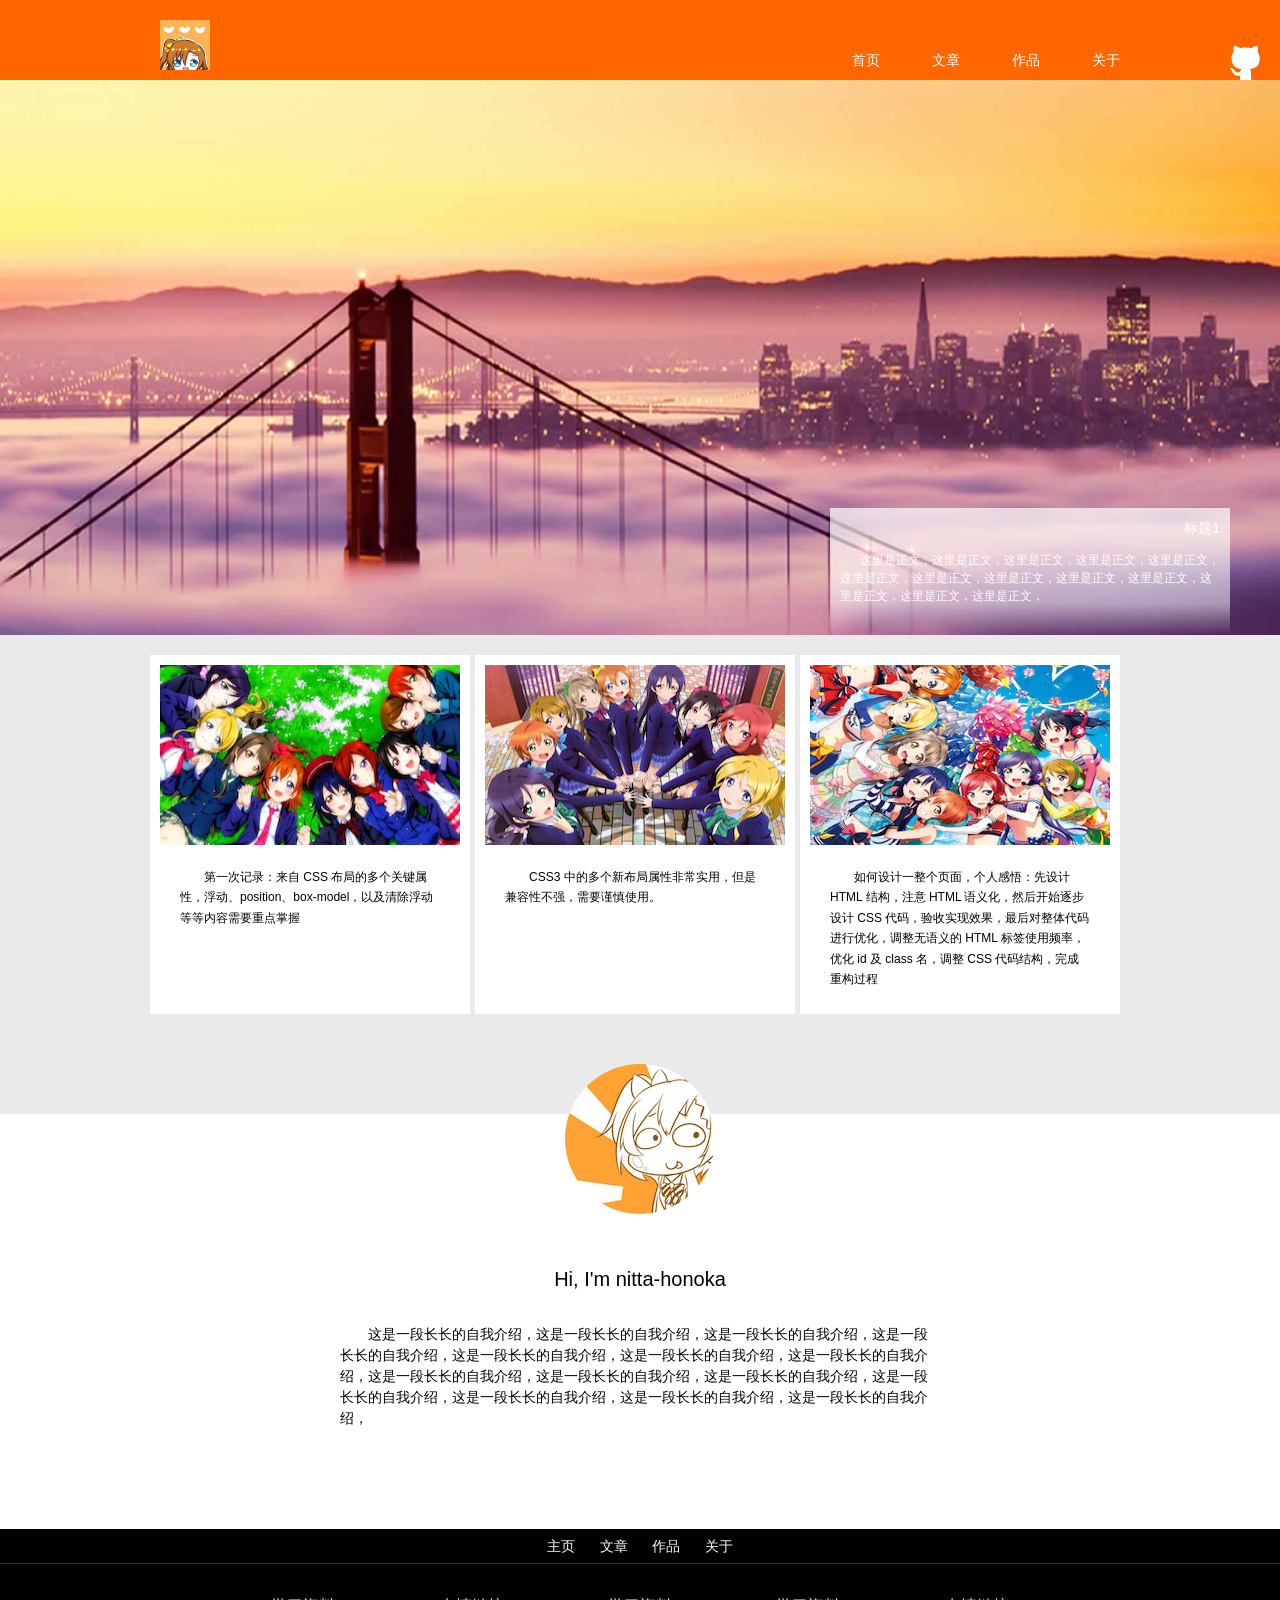
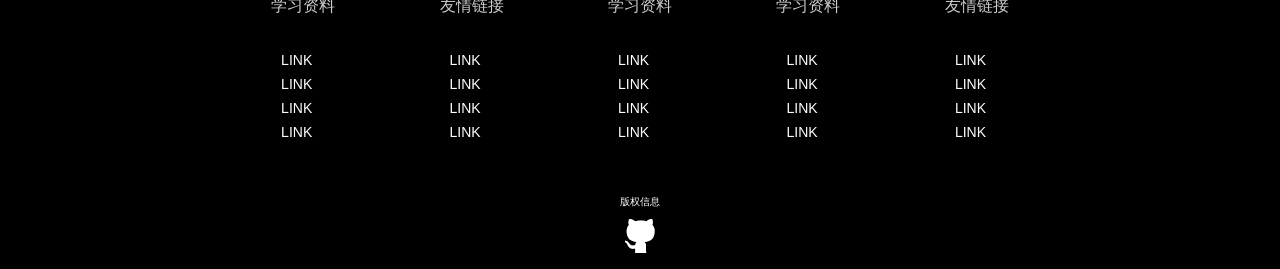
<file: 2015_spring/Intermediate/task0001/7.comprehensive/src/index.html>
<!DOCTYPE html>
<html lang="zh-CN">

<head>
    <meta charset="UTF-8">
    <title>综合练习首页</title>
    <link rel="stylesheet" href="css/style.css">
</head>

<body>
    <header>
        <div class="header-content clearfix">
            <a href="index.html" class="logo">
                <img src="img/logo.jpg" alt="honoka-logo" />
            </a>
            <!--<nav id="header-nav">-->
            <!--<a href="#">首页</a>-->
            <!--<a href="#">文章</a>-->
            <!--<a href="#">作品</a>-->
            <!--<a href="#">关于</a>-->
            <!--</nav>-->
            <div class="header-nav">
                <ul>
                    <li><a href="index.html">首页</a></li>
                    <li><a href="blog.html">文章</a></li>
                    <li><a href="gallery.html">作品</a></li>
                    <li><a href="about.html">关于</a></li>
                </ul>
            </div>
        </div>
        <a class="header-icon" href="https://github.com/nitta-honoka/baiduIFE_practice">
            <img src="img/icon-github.png" alt="github-icon" />
        </a>
    </header>
    <!--展示图片区域-->
    <div class="banner">
        <div class="banner-box">
            <div class="banner-text">
                <title class="banner-text-title">标题1</title>
                <p>这里是正文，这里是正文，这里是正文，这里是正文，这里是正文，这里是正文，这里是正文，这里是正文，这里是正文，这里是正文，这里是正文，这里是正文，这里是正文，</p>
            </div>
        </div>
    </div>
    <!--博文列表区域-->
    <div class="blog-container clearfix">
        <div class="blog-list-content blog-wrap">
            <img src="img/blog-image1.jpg" alt="lovelive" />
            <p class="blog-text">第一次记录：来自 CSS 布局的多个关键属性，浮动、position、box-model，以及清除浮动等等内容需要重点掌握</p>
        </div>
        <div class="blog-list-content blog-wrap">
            <img src="img/blog-image2.jpg" alt="lovelive" />
            <p class="blog-text">CSS3 中的多个新布局属性非常实用，但是兼容性不强，需要谨慎使用。</p>
        </div>
        <div class="blog-list-content blog-wrap">
            <img src="img/blog-image3.jpg" alt="lovelive" />
            <p class="blog-text">如何设计一整个页面，个人感悟：先设计 HTML 结构，注意 HTML 语义化，然后开始逐步设计 CSS 代码，验收实现效果，最后对整体代码进行优化，调整无语义的 HTML 标签使用频率，优化 id 及 class 名，调整 CSS 代码结构，完成重构过程</p>
        </div>

    </div>
    <!--自我介绍-->
    <div class="intro-container">
        <div class="intro">
            <img src="img/avatar.jpeg" alt="honoka" class="avatar" />
            <div class="intro-text">
                <title>Hi, I'm nitta-honoka</title>
                <p>
                    这是一段长长的自我介绍，这是一段长长的自我介绍，这是一段长长的自我介绍，这是一段长长的自我介绍，这是一段长长的自我介绍，这是一段长长的自我介绍，这是一段长长的自我介绍，这是一段长长的自我介绍，这是一段长长的自我介绍，这是一段长长的自我介绍，这是一段长长的自我介绍，这是一段长长的自我介绍，这是一段长长的自我介绍，这是一段长长的自我介绍，</p>
            </div>
        </div>
    </div>
    <footer>
        <nav class="footer-nav">
            <a href="index.html">主页</a>
            <a href="blog.html">文章</a>
            <a href="gallery.html">作品</a>
            <a href="about.html">关于</a>
        </nav>
        <!--<ul id="footer-nav">-->
        <!--<li><a href="#">主页</a></li>-->
        <!--<li><a href="#">文章</a></li>-->
        <!--<li><a href="#">作品</a></li>-->
        <!--<li><a href="#">关于</a></li>-->
        <!--</ul>-->
        <div class="relative-list">
            <ul class="relative-ul">
                <li class="list-title">学习资料</li>
                <li><a href="#">LINK</a></li>
                <li><a href="#">LINK</a></li>
                <li><a href="#">LINK</a></li>
                <li><a href="#">LINK</a></li>
            </ul>
            <ul class="relative-ul">
                <li class="list-title">友情链接</li>
                <li><a href="#">LINK</a></li>
                <li><a href="#">LINK</a></li>
                <li><a href="#">LINK</a></li>
                <li><a href="#">LINK</a></li>
            </ul>
            <ul class="relative-ul">
                <li class="list-title">学习资料</li>
                <li><a href="#">LINK</a></li>
                <li><a href="#">LINK</a></li>
                <li><a href="#">LINK</a></li>
                <li><a href="#">LINK</a></li>
            </ul>
            <ul class="relative-ul">
                <li class="list-title">学习资料</li>
                <li><a href="#">LINK</a></li>
                <li><a href="#">LINK</a></li>
                <li><a href="#">LINK</a></li>
                <li><a href="#">LINK</a></li>
            </ul>
            <ul class="relative-ul">
                <li class="list-title">友情链接</li>
                <li><a href="#">LINK</a></li>
                <li><a href="#">LINK</a></li>
                <li><a href="#">LINK</a></li>
                <li><a href="#">LINK</a></li>
            </ul>
        </div>
        <span class="copyright">版权信息</span>
        <a class="footer-icon" href="https://github.com/nitta-honoka/baiduIFE_practice">
            <img src="img/icon-github.png" alt="github-icon" />
        </a>
    </footer>
</body>

</html>
</file>
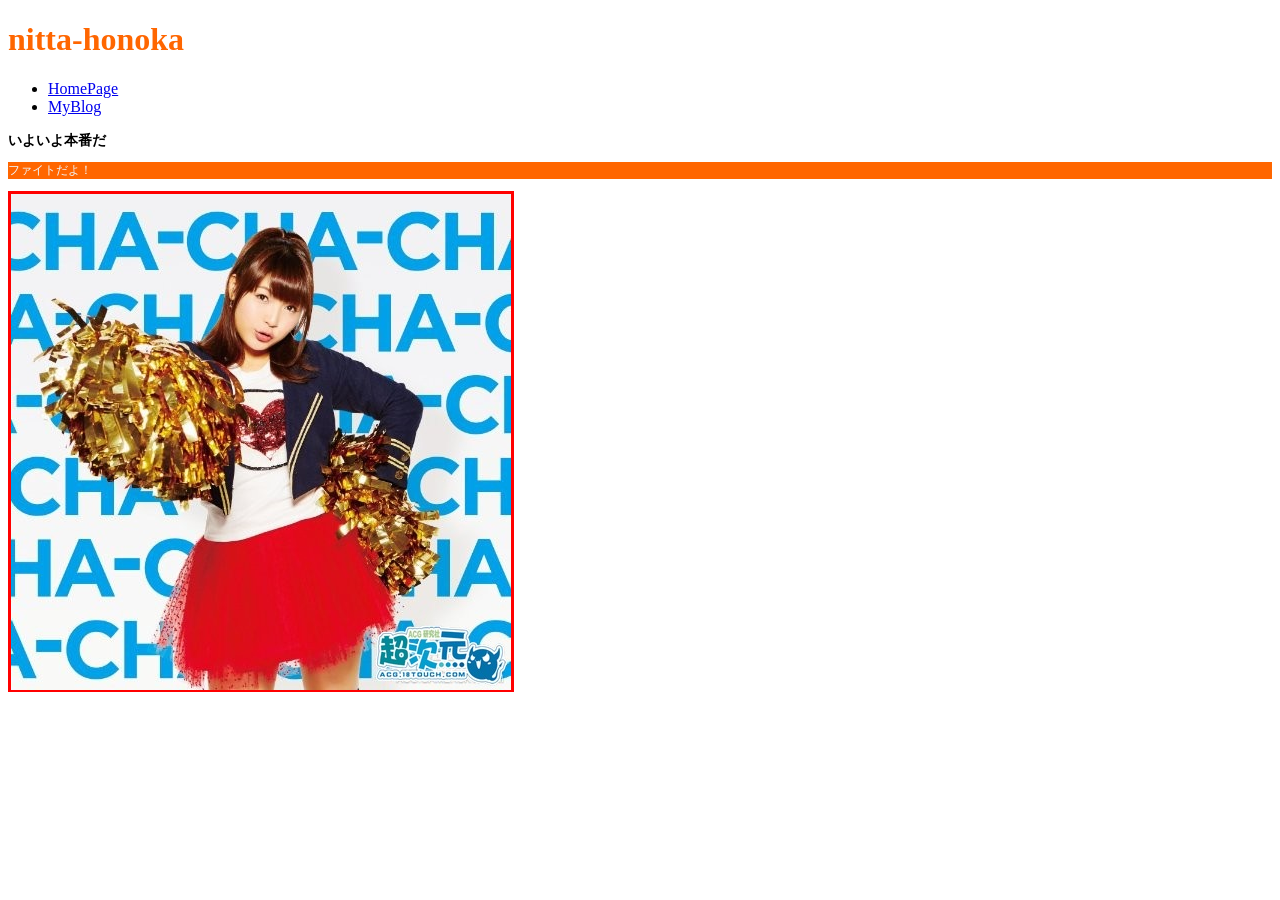
<file: 2015_spring/Intermediate_001/task0001.html>
<!DOCTYPE html>
<html lang="zh">
<head>
    <meta charset="UTF-8">
    <title>IFE 中级班001</title>
    <link rel="stylesheet" href="task0001.css" />
</head>
<body>
      <h1>nitta-honoka</h1>
<ul>
    <li><a href="task0001.html">HomePage</a> </li>
    <li><a href="http://honoka.cnblogs.com">MyBlog</a></li>
</ul>
<h2>いよいよ本番だ</h2>
<p>ファイトだよ！</p>
      <img src="emi.jpg" alt="nitta_emi" />
</body>
</html>
</file>
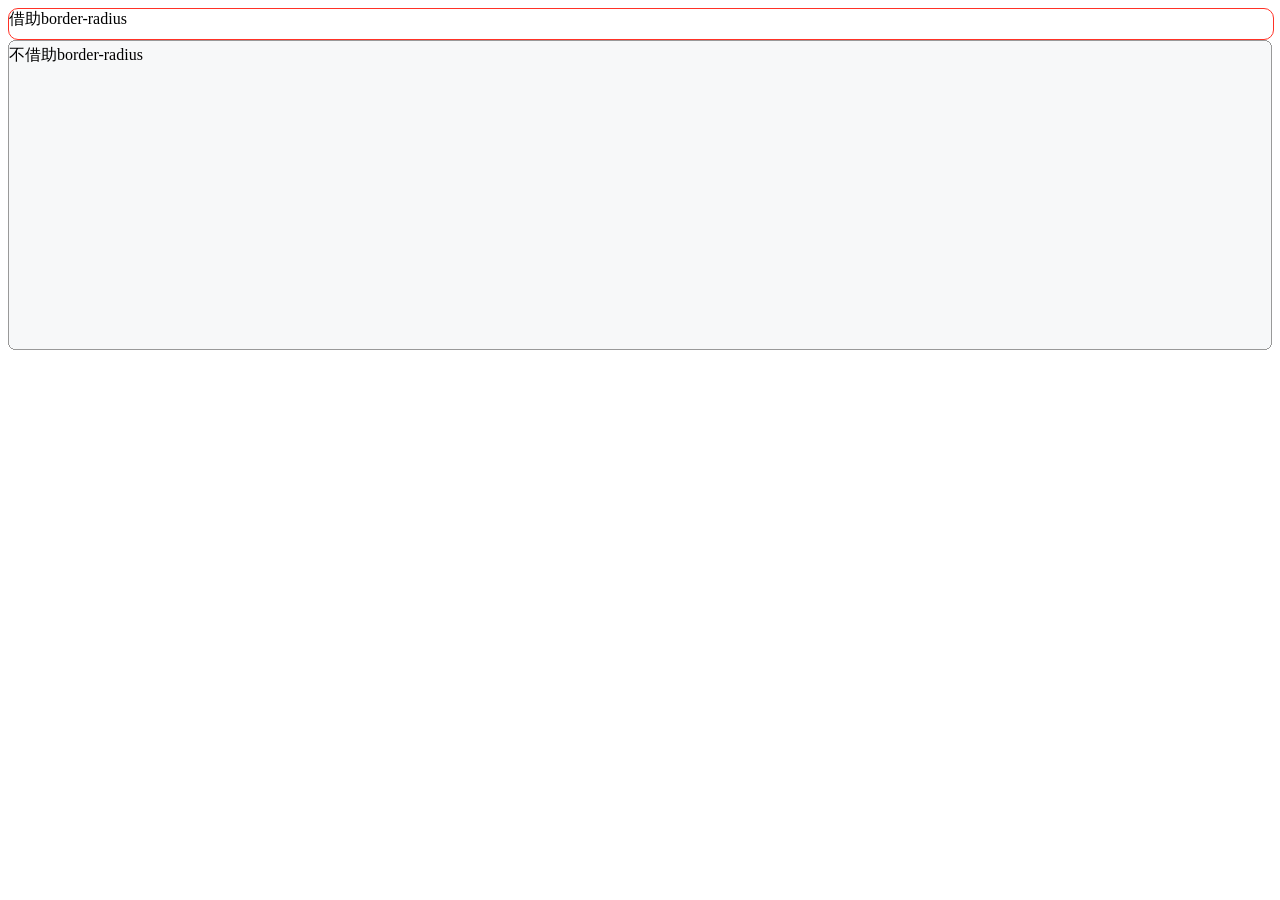
<file: 2015_spring/Intermediate_001/#6. box-model-position/item2/box-radius.html>
<!DOCTYPE html>
<html lang="en">
<head>
    <meta charset="UTF-8">
    <title>圆角边框</title>
    <link rel="stylesheet" type="text/css" href="box-radius.css" />
</head>
<body>
<div id="border-radius">借助border-radius</div>

<div id="border-no-radius">
    <div class="b1"></div>
    <div class="b2 d1"></div>
    <div class="b3 d1"></div>
    <div class="b4 d1"></div>
    <div class="b d1 k">不借助border-radius</div>
    <div class="b4b d1"></div>
    <div class="b3b d1"></div>
    <div class="b2b d1"></div>
    <div class="b1b"></div>
</div>
<div id="two-column">
    <div id="div-a"></div>
    <div id="div-b"><div id="div-b-wrap"></div></div>
    <div id="div-c"></div>
</div>
</body>
</html>
</file>
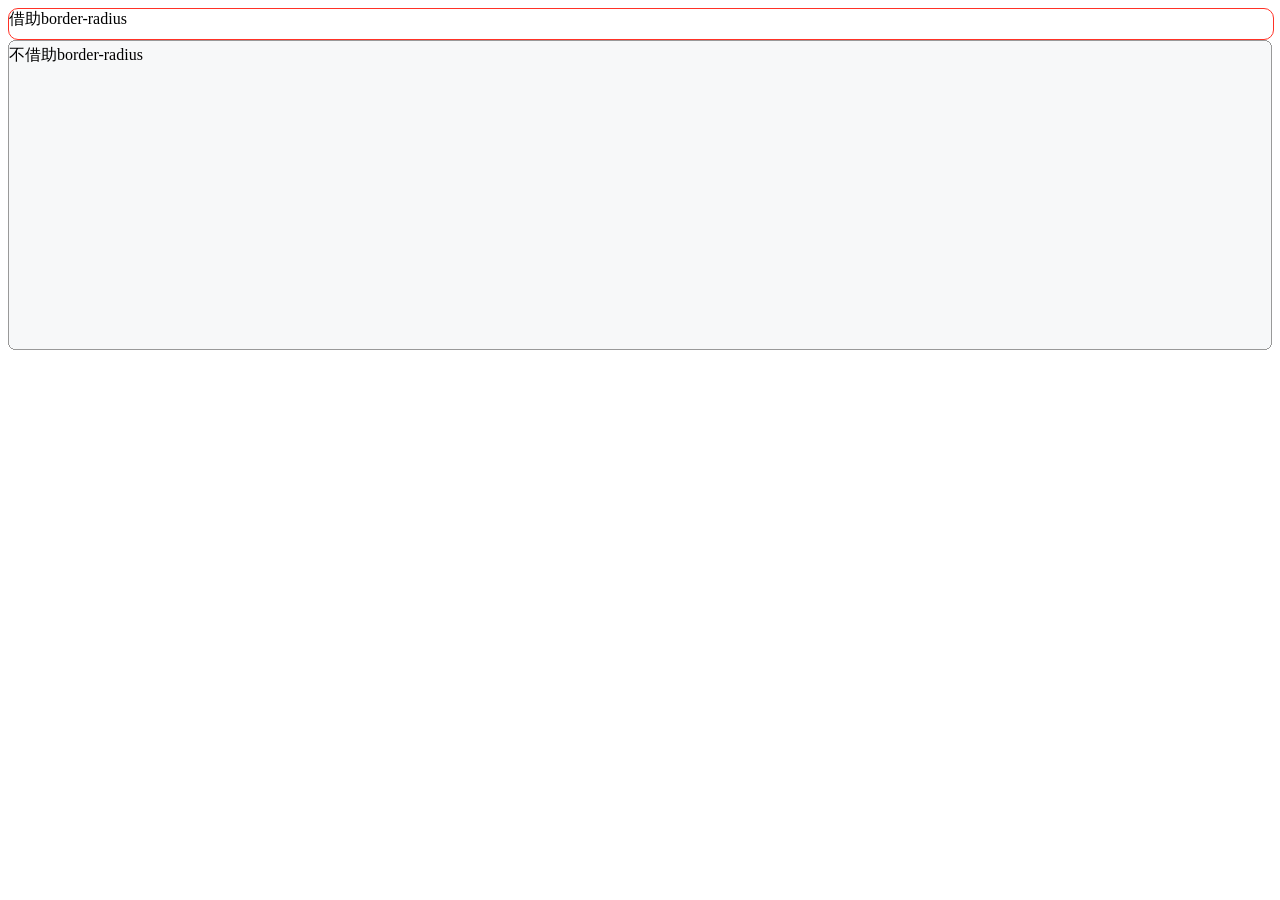
<file: 2015_spring/Intermediate_001/#6. box-model-position/item2/main.html>
<!DOCTYPE html>
<html lang="en">
<head>
    <meta charset="UTF-8">
    <title>圆角边框</title>
    <link rel="stylesheet" type="text/css" href="main.css" />
</head>
<body>
<div id="border-radius">借助border-radius</div>

<div id="border-no-radius">
    <div class="b1"></div>
    <div class="b2 d1"></div>
    <div class="b3 d1"></div>
    <div class="b4 d1"></div>
    <div class="b d1 k">不借助border-radius</div>
    <div class="b4b d1"></div>
    <div class="b3b d1"></div>
    <div class="b2b d1"></div>
    <div class="b1b"></div>
</div>
<div id="two-column">
    <div id="div-a"></div>
    <div id="div-b"><div id="div-b-wrap"></div></div>
    <div id="div-c"></div>
</div>
</body>
</html>
</file>
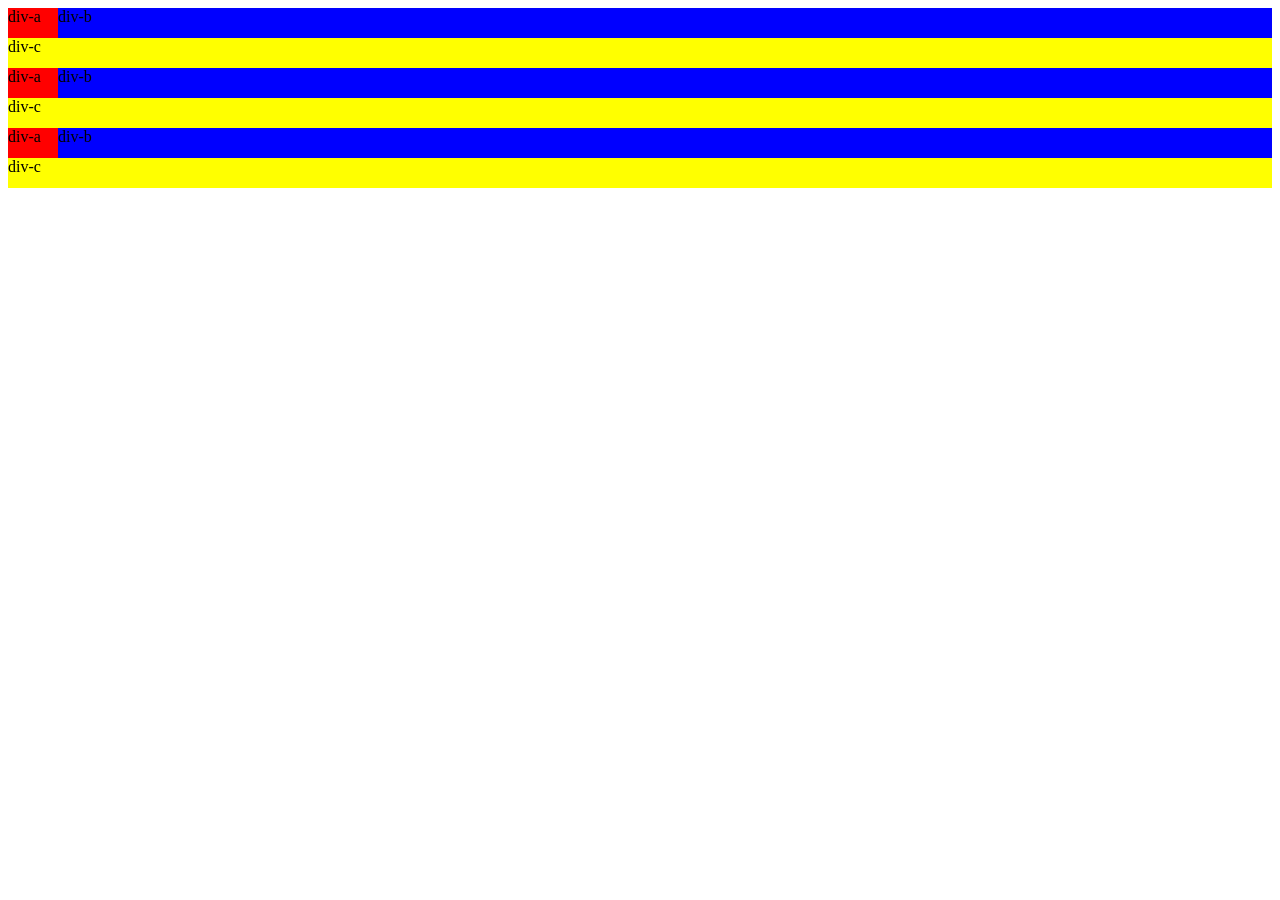
<file: 2015_spring/Intermediate_001/#6. box-model-position/item3/main.html>
<!DOCTYPE html>
<html lang="en">
<head>
    <meta charset="UTF-8">
    <title>两列布局</title>
    <link rel="stylesheet" href="main.css"/>
</head>
<body>
<div id="absolute-column">

    <div id="div-a-1">div-a</div>
    <div id="div-b-1">div-b</div>

    <div id="div-c-1">div-c</div>
</div>
<div id="float-column">

    <div id="div-a-2">div-a</div>
    <div id="div-b-2">div-b</div>

    <div id="div-c-2">div-c</div>
</div>

<div id="bfc-column">

    <div id="div-a-3">div-a</div>
    <div id="div-b-3">div-b</div>

    <div id="div-c-3">div-c</div>
</div>

</body>
</html>
</file>
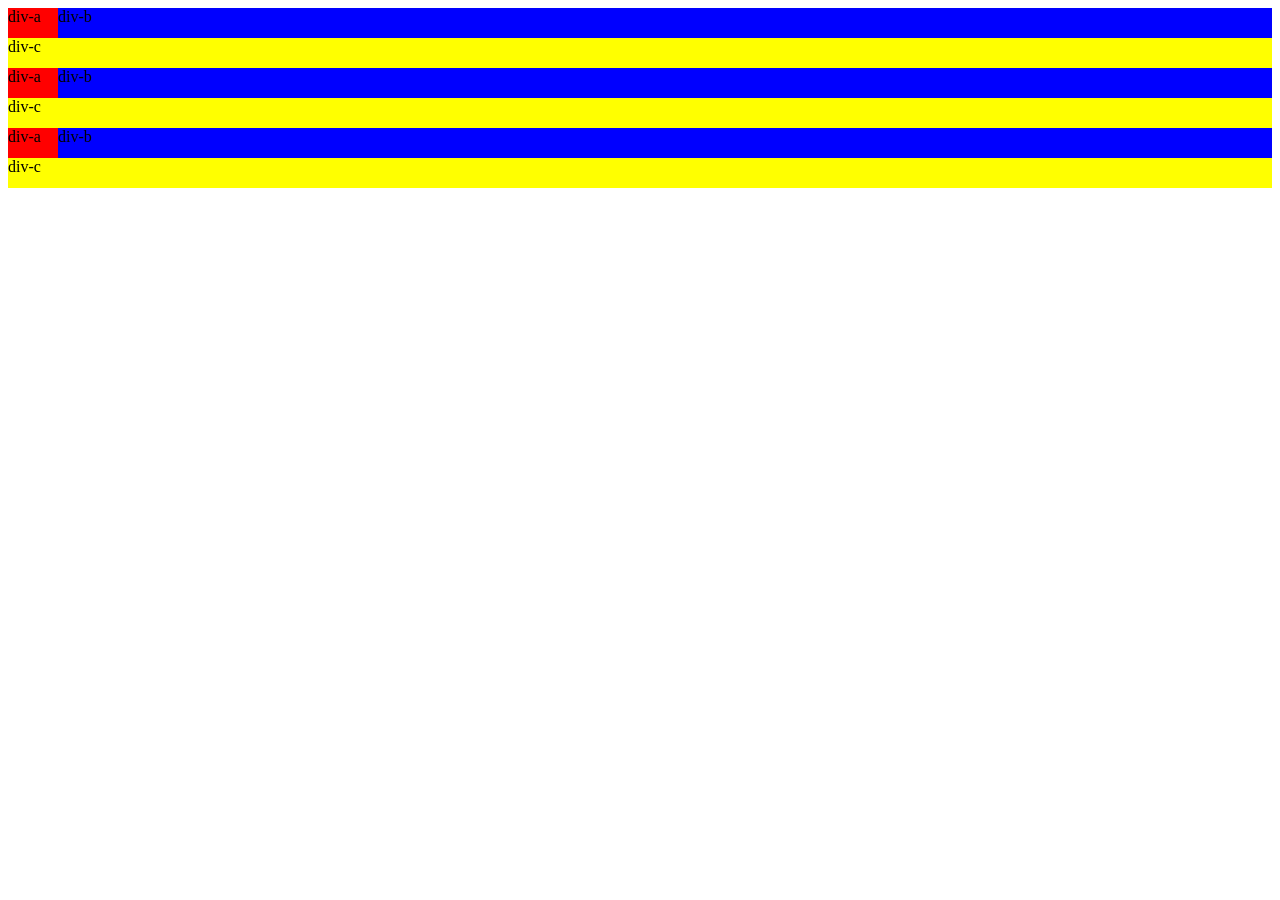
<file: 2015_spring/Intermediate_001/#6. box-model-position/item3/two-columns.html>
<!DOCTYPE html>
<html lang="en">
<head>
    <meta charset="UTF-8">
    <title>两列布局</title>
    <link rel="stylesheet" href="two-columns.css"/>
</head>
<body>
<div id="absolute-column">

    <div id="div-a-1">div-a</div>
    <div id="div-b-1">div-b</div>

    <div id="div-c-1">div-c</div>
</div>
<div id="float-column">

    <div id="div-a-2">div-a</div>
    <div id="div-b-2">div-b</div>

    <div id="div-c-2">div-c</div>
</div>

<div id="bfc-column">

    <div id="div-a-3">div-a</div>
    <div id="div-b-3">div-b</div>

    <div id="div-c-3">div-c</div>
</div>

</body>
</html>
</file>
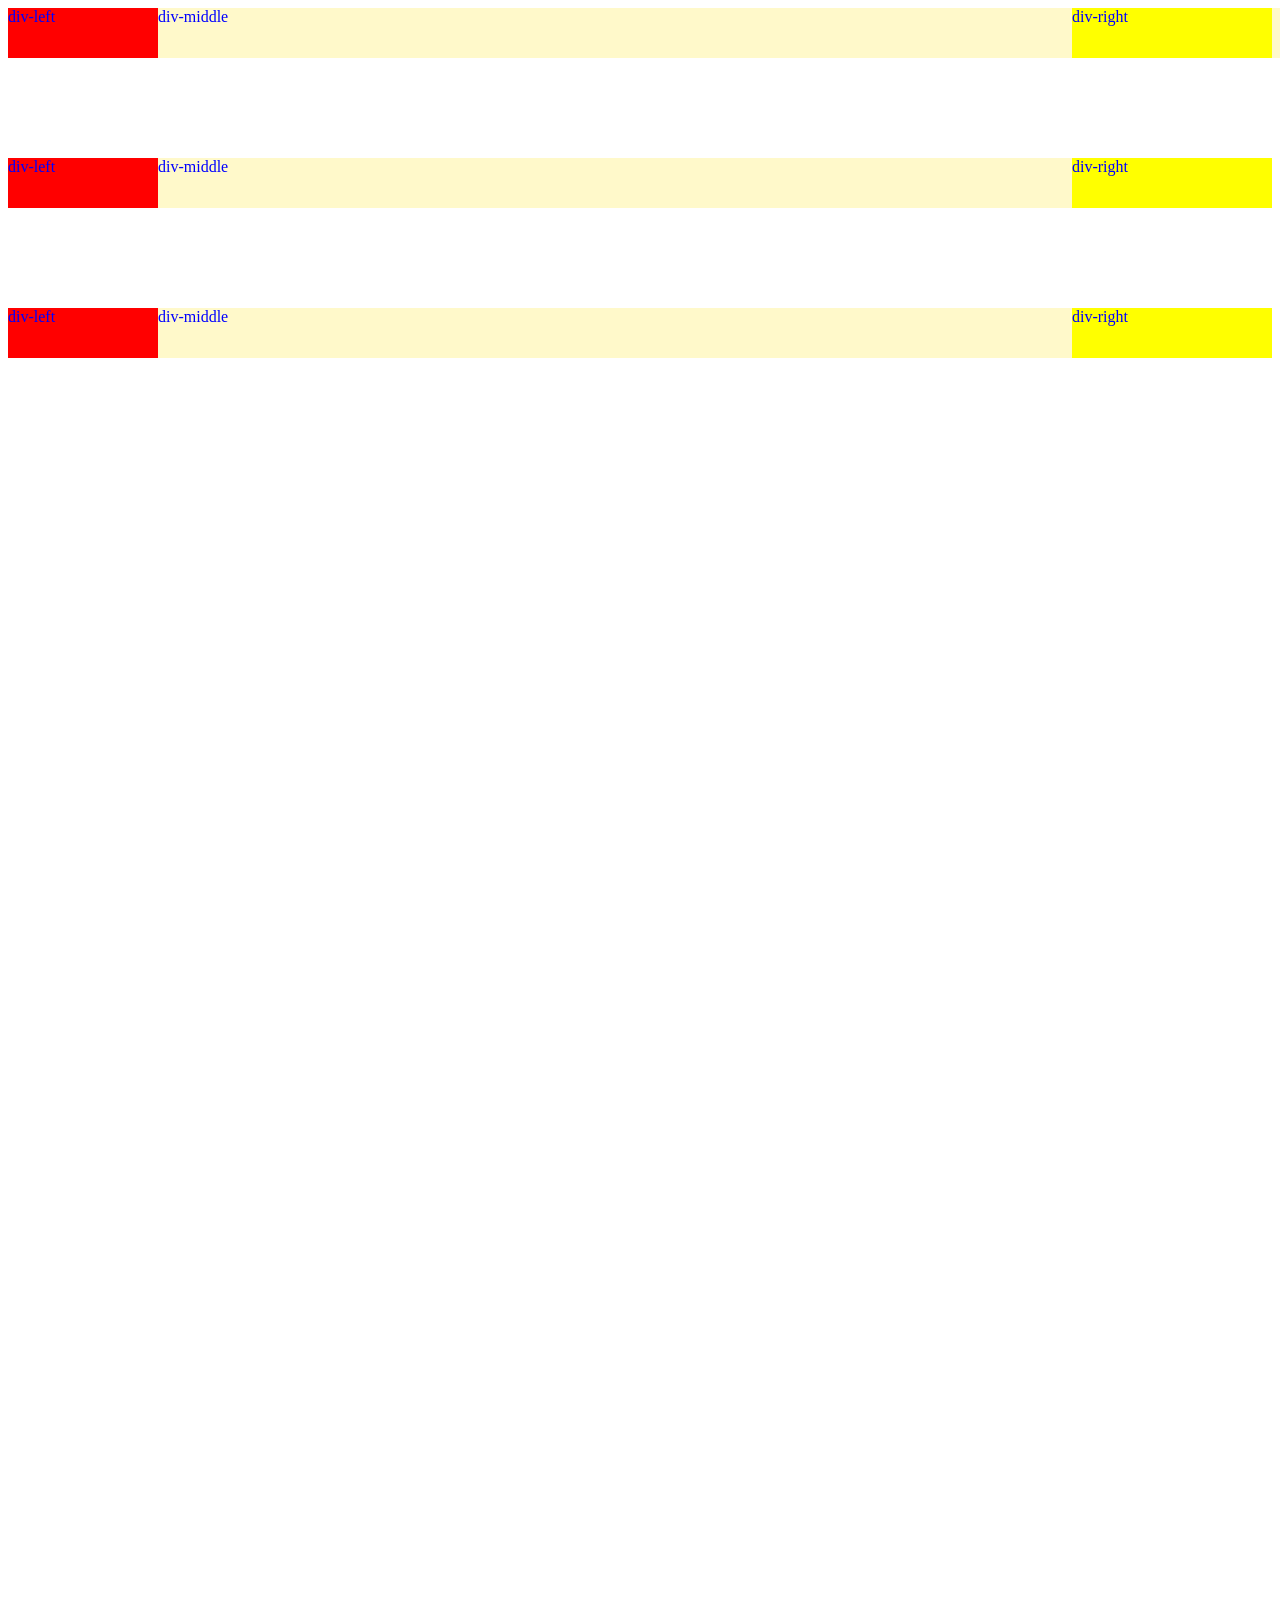
<file: 2015_spring/Intermediate_001/#6. box-model-position/item4/main.html>
<!DOCTYPE html>
<html lang="en">
<head>
    <meta charset="UTF-8">
    <title>三列布局</title>
    <link rel="stylesheet" href="main.css">
</head>
<body>
<div id="float">
    <div id="div-left-01"><span>div-left</span></div>
    <div id="div-right-01"><span>div-right</span></div>
    <!--主元素要放在文档流最后-->
    <div id="div-middle-01"><span>div-middle</span></div>
</div>
<div class="grid">
    <!--自适应的主要元素应放在文档流前面优先渲染,双飞翼适合各类布局，三列能自由分布-->
    <div id="div-middle-02">
        <div id="middle-wrap-02"><span>div-middle</span></div>
    </div>
    <div id="div-left-02"><span>div-left</span></div>
    <div id="div-right-02"><span>div-right</span></div>
</div>
<div class="flex">
    <div id="div-left-03"><span>div-left</span></div>
    <div id="div-middle-03"><span>div-middle</span></div>
    <div id="div-right-03"><span>div-right</span></div>
</div>

</body>
</html>
</file>
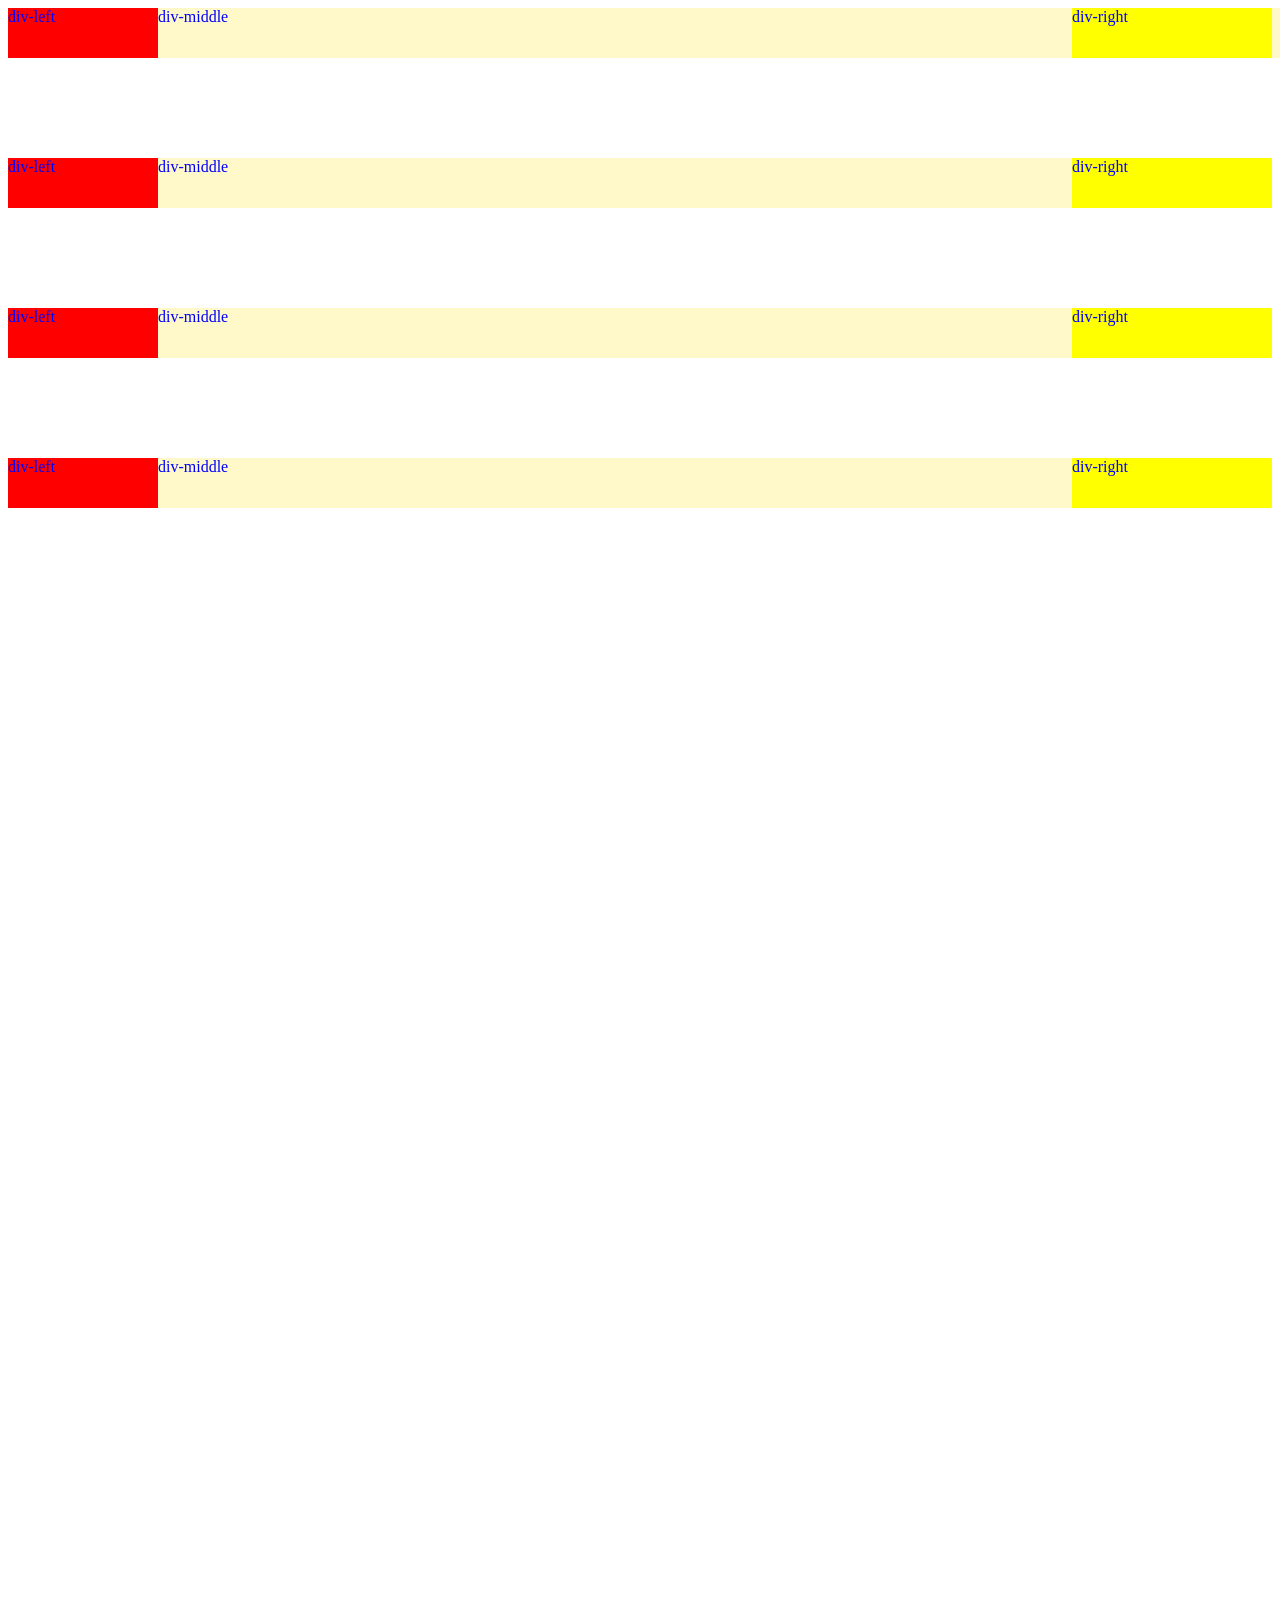
<file: 2015_spring/Intermediate_001/#6. box-model-position/item4/three-columns.html>
<!DOCTYPE html>
<html lang="en">
<head>
    <meta charset="UTF-8">
    <title>三列布局</title>
    <link rel="stylesheet" href="three-columns.css">
</head>
<body>
<div id="float">
    <div id="div-left-01"><span>div-left</span></div>
    <div id="div-right-01"><span>div-right</span></div>
    <!--主元素要放在文档流最后-->
    <div id="div-middle-01"><span>div-middle</span></div>
</div>
<div class="grid">
    <!--自适应的主要元素应放在文档流前面优先渲染,双飞翼适合各类布局，三列能自由分布-->
    <div id="div-middle-02">
        <div id="middle-wrap-02"><span>div-middle</span></div>
    </div>
    <div id="div-left-02"><span>div-left</span></div>
    <div id="div-right-02"><span>div-right</span></div>
</div>
<div class="flex">
    <div id="div-left-03"><span>div-left</span></div>
    <div id="div-middle-03"><span>div-middle</span></div>
    <div id="div-right-03"><span>div-right</span></div>
</div>
<div class="bfc">
    <div id="div-left-04"><span>div-left</span></div>
    <div id="div-right-04"><span>div-right</span></div>
    <div id="div-middle-04"><span>div-middle</span></div>
</div>
</body>
</html>
</file>
<file: 2015_spring/Intermediate/task0001/7.comprehensive/src/css/style.css>
@charset "UTF-8";

* {
    line-height: 1.5;
    margin: 0;
    padding: 0;
    font-family: arial, sans-serif;
}
body {
    background-color: #EAEAEA;
}

/*清除浮动*/

.clearfix:after {
    display: block;
    visibility: hidden;
    clear: both;
    height: 0;
    content: ".";
}
.clearfix {
    zoom: 1;
}

/*公用的部分*/

p {
    font-size: 12px;
    text-indent: 2em;
}
header {
    font-size: 14px;
    position: relative;
    width: 100%;
    height: 80px;
    background-color: #ff6600;
}
a {
    font-size: 14px;
    margin: 0 10px;
    text-decoration: none;
    color: white;
}
a:hover {
    text-decoration: underline;
}
ul {
    list-style-type: none;
}
/**
 * 头部与尾部
 */
.header-content {
    width: 100%;
    max-width: 980px;
    height: 80px;
    margin-right: auto;
    margin-left: auto;
}
.logo {
    float: left;
    margin-top: 20px;
}
.logo img {
    width: 50px;
    height: 50px;
}
.header-nav {
    float: right;
    margin-top: 50px;
}
.header-nav li {
    display: inline-block;
    margin-left: 28px;
}
.header-icon {
    position: absolute;
    right: 10px;
    bottom: 0;
    width: 30px;
    height: 34px;
}
@media screen and (max-width: 980px) {
    .header-icon {
        display: none;
    }
}
footer {
    height: 340px;
    background-color: #000000;
}
.footer-nav {
    padding-top: 5px;
    padding-bottom: 5px;
    text-align: center;
    border-bottom: solid 1px #333333;
}
.relative-list {
    max-width: 980px;
    margin-top: 30px;
    margin-right: auto;
    margin-left: auto;
    text-align: center;
}
.relative-ul {
    display: inline-block;
    margin-right: 50px;
    margin-left: 50px;
    list-style-type: none;
    text-align: left;
    color: #ffffff;
}
.list-title {
    margin-bottom: 30px;
    color: #cccccc;
}
.copyright {
    font-size: 10px;
    display: block;
    margin-top: 50px;
    margin-bottom: 10px;
    text-align: center;
    color: #ffffff;
}
.footer-icon {
    display: block;
    text-align: center;
}
/**
 * 头像旋转动画
 */
.avatar {
    transition: transform 1s, -webkit-transform 1s;
    border-radius: 80px;
}
.avatar:hover {
    -webkit-transform: rotate(360deg);
    -moz-transform: rotate(360deg);
    -ms-transform: rotate(360deg);
    -o-transform: rotate(360deg);
    transform: rotate(360deg);
}
/**
 * 页面白色卡片块
 */
.blog-wrap {
    background-color: #ffffff;
}

/*
首页
 */

.banner {
    position: relative;
    width: auto;
    height: 555px;
    margin-top: 0;
    background-image: url("../img/banner-bg.jpg");
    background-repeat: no-repeat;
    background-size: 100% 700px;
}
.banner-box {
    position: absolute;
    right: 50px;
    bottom: 0;
    width: 100%;
    max-width: 400px;
    height: auto;
    background-color: #ffffff;
    background: -webkit-linear-gradient(top, rgba(255, 255, 255, 0.7) 0%, rgba(255, 255, 255, 0.5) 75%, rgba(255, 255, 255, 0) 100%);
    background: linear-gradient(to bottom, rgba(255, 255, 255, 0.7) 0%, rgba(255, 255, 255, 0.5) 75%, rgba(255, 255, 255, 0) 100%)
}
.banner-text {
    margin: 10px 10px 30px 10px;
}
.banner-text .banner-text-title {
    display: block;
    font-size: 14px;
    margin-bottom: 12px;
    text-align: right;
    color: #ffffff;
}
.banner-text p {
    text-indent: 20px;
    color: #ffffff;
}
.blog-container {
    margin: 10px auto 100px ;
    overflow: hidden;
    max-width: 980px;
}
.blog-list-content {
    float: left;
    width: 320px;
    margin-top: 10px;
    margin-right: 5px;
    margin-bottom: -99999px;
    padding-bottom: 99999px;
}
.blog-list-content p {
    line-height: 170%;
    margin: 15px 30px 25px 30px;
}
.blog-list-content img {
    width: 300px;
    height: 180px;
    margin: 10px 10px 0 10px;
}
.intro-container {
    background-color: #ffffff;
}
.intro {
    width: 100%;
    max-width: 980px;
    margin-right: auto;
    margin-left: auto;
    padding-bottom: 100px;
}
.avatar {
    position: relative;
    top: -50px;
    display: block;
    margin-right: auto;
    margin-left: auto;
}
.intro-text title {
    display: block;
    text-align: center;
    font-family: "Century Gothic", sans-serif;
    font-size: 20px;
    color: #000000;
}
.intro-text p {
    font-size: 14px;
    max-width: 600px;
    margin-top: 30px;
    margin-right: auto;
    margin-left: auto;
    color: #000000;
}

/*blog页面*/

.main-container {
    max-width: 980px;
    margin: 20px auto 50px;
}
.left {
    float: left;
    width: 710px;
}
.right {
    float: right;
    width: 260px;
    /*width: 270px;*/
}
.blog-content {
    position: relative;
    margin: 0 10px 10px 0;
}
.article {
    padding: 20px 20px 30px 20px;
}
.main-head {
    font-size: 16px;
    color: #8f42a4;
}
.sub-head {
    font-size: 12px;
    color: #666666;
}
.article-info {
    margin-right: 20px;
    text-align: right;
    color: #979797;
}
.blog-classify-time {
    position: absolute;
    top: 20px;
    left: -50px;
    width: 50px;
    height: 80px;
    text-align: center;
}
.blog-time {
    line-height: 40px;
    display: block;
    height: 40px;
    color: #ffffff;
    background-color: #3f1c4a;
}
.blog-classify {
    line-height: 40px;
    display: block;
    height: 40px;
    color: #ffffff;
    background-color: #8f42a4;
}
.page-info {
    text-align: center;
}
.page-info li {
    display: inline-block;
    padding: 5px;
    text-align: center;
}
.page-info a {
    font-size: 12px;
    text-align: center;
    color: #000000;
}
.cur-page {
    background-color: #8f42a4;
}
.cur-page a {
    color: #ffffff;
}
.search {
    margin-bottom: 10px;
    padding: 15px;
}
.search-wrap {
    position: relative;
    margin: 0 auto;
}
.search-box {
    font-size: 14px;
    padding: 8px 0 8px 42px;
    color: #cbcbcb;
    border: solid 1px #cbcbcb;
    background-image: url("../img/search.png");
    background-repeat: no-repeat;
}
.search-box:focus {
    color: #000000;
}
.search-button {
    font-size: 20px;
    position: absolute;
    width: 39px;
    height: 39px;
    cursor: pointer;
    color: #ffffff;
    border: 0;
    background-color: #cbcbcb;
}
.classify {
    margin-bottom: 10px;
}
.classify dl {
    padding: 10px 0 10px 10px;
    border-top: solid 1px #cbcbcb;
    border-bottom: solid 1px #cbcbcb;
    border-left: solid 4px #D8B9E1;
}
.classify a {
    font-size: 14px;
    color: #000000;
}
.classify .cur-classify {
    border-left-color: #381142;
}
.classify dl:hover {
    border-left-color: #381142;
}
.blog-calendar {
    margin-bottom: 10px;
    padding: 10px;
    text-align: center;
}
.year-month a {
    display: inline-block;
    color: #602572;
}
.year-month span {
    font-size: 12px;
    color: #602572;
}
.year-month .year-left {
    float: left;
}
.year-month .year-right {
    float: right;
}
.blog-calendar table {
    font-size: 12px;
    margin: 0 auto;
    border-collapse: collapse;
    color: #828283;
}
.blog-calendar td {
    padding: 8px;
    border-bottom: solid 1px #828283;
}
.blog-calendar .cur-day span {
    padding: 3px;
    color: #ffffff;
    background-color: #602572;
}
.blog-calendar .tag-day {
    font-weight: 800;
    color: #602572;
}
.blog-tags li {
    display: inline-block;
    color: #602572;
}
.blog-tags-wrap {
    padding: 15px;
}
.tag-11px {
    font-size: 11px;
}
.tag-12px {
    font-size: 12px;
}
.tag-16px {
    font-size: 16px;
}
.tag-20px {
    font-size: 20px;
    font-weight: 700;
}
.tag-25px {
    font-size: 25px;
    font-weight: 900;
}

/*作品页面*/

.gallery-nav {
    margin-bottom: 0;
}
.gallery-nav a {
    float: left;
    padding: 15px 20px 20px 20px;
    margin-left: 0;
    margin-right: 0;
    border: solid 1px #EBEBEB;
    text-decoration: none;
    color: #0a0a0a;
    background-color: #ffffff;
}
.gallery-nav a:hover {
    border-top-color: #ff6600;
}
.gallery-nav .all-nav {
    border-top: solid 4px #D7B8E1;
}
.gallery-nav .js-nav {
    border-top: solid 4px #371041;
}
.gallery-nav .ui-nav {
    border-top: solid 4px #3C00A0;
}
.gallery-nav .frame-nav {
    border-top: solid 4px #7C1B00;
}
.gallery-nav .app-nav {
    border-top: solid 4px #D19700;
}
.gallery-nav .cur-nav {
    border-bottom-color: #ffffff;
}
.card-wrap {
    padding: 10px;
}
.card-wrap img {
    display: block;
}
.card-wrap span, .card-wrap p, .card-wrap h3 {
    color: #ffffff;
}
.left-card-wrap {
    float: left;
    max-width: 340px;
}
.left-card-wrap .common-card, .right-card-wrap .common-card {
    margin-bottom: 10px;
    max-width: 165px;
}
.common-card img {
    width: 100%;
}
.columns {
    -webkit-column-count: 2;
    -moz-column-count: 2;
    column-count: 2;
    -webkit-column-gap: 10px;
    -moz-column-gap: 10px;
    column-gap: 10px;
}
.left-card-wrap .big-card {
    margin-bottom: 10px;
}
.right-card-wrap {
    float: right;
}
.big-card img {
    width: 100%;
}
.card-content {
    padding: 10px;
}
.card-tag {
    float: left;
    border: solid 1px #ffffff;
    border-radius: 10px;
    margin-top: 5px;
    margin-right: 10px;
    width: 20px;
    height: 20px;
    /*line-height: 10px;*/
    text-align: center;
}
.card-info {
    overflow: hidden;
}
.card-info p {
    text-indent: 0;
}
.js-card {
    background-color: #401B4B;
}
.ui-card {
    background-color: #4600A6;
}
.frame-card {
    background-color: #791600;
}
.app-card {
    background-color: #D19500;
}
.click-for-more {
    margin-top: 10px;
    width: 100%;
    background-color: #ffffff;
}
.click-for-more a {
    display: block;
    padding: 10px 0;
    text-decoration: none;
    text-align: center;
    font-size: 12px;
    color: #737373;
}
.click-for-more span {
    padding-top: 15px;
    font-size: 12px;
}
#gallery-search {
    margin-top: 62px;
}
.rank {
    padding: 10px;
}
.rank h4 {
    color: #393939;
}
.rank-body {
    margin-top: 10px;
}
.item {
    position: relative;
    margin-bottom: 5px;
}
.item .num {
    display: inline-block;
    border-radius: 16px;
    width: 16px;
    height: 16px;
    text-align: center;
    line-height: 16px;
    color: #ffffff;
    background-color: #3F1A4A;
}
.item .rank-wrap {
    display: inline-block;
    position: absolute;
    margin-left: 10px;
    border: solid 1px #3F1A4A;
    width: 100px;
    height: 20px;
    background-color: #ffffff;
}
.item .rank-scale-100 {
    width: 100px;
    height: 20px;
    background-color: #3F1A4A;
}
.item .rank-scale-80 {
    width: 80px;
    height: 20px;
    background-color: #3F1A4A;
}
.item .rank-scale-60 {
    width: 60px;
    height: 20px;
    background-color: #3F1A4A;
}
.item .rank-scale-40 {
    width: 40px;
    height: 20px;
    background-color: #3F1A4A;
}
.item .rank-scale-20 {
    width: 20px;
    height: 20px;
    background-color: #3F1A4A;
}
.item .rank-name {
    display: inline-block;
    position: absolute;
    margin-left: 120px;
}

/*
自我介绍页面
 */

.about-content {
    position: relative;
    margin-top: 100px;
    margin-bottom: 50px;
    padding: 10px;
    height: 1300px;
    z-index: -2;
}
.time-line {
    position: absolute;
    left: 0;
    right: 0;
    margin: auto;
    width: 5px;
    height: 1400px;
    background-color: #EAEAEA;
    z-index: -1;
}
.about-content img {
    display: block;
    border: solid 8px #EAEAEA;
    margin-left: auto;
    margin-right: auto;
    width: 100px;
    height: 100px;
    border-radius: 100px;
    background-color: #ffffff;
}
.about-content .timeline-avatar {
    position: absolute;
    left: 0;
    right: 0;
    width: 150px;
    height: 150px;
    top: -75px;
}
.about-content .contact-img {
    margin-top: 250px;
}
.about-content .educate-img {
    margin-top: 150px;
}
.about-content .company-img {
    margin-top: 35px;
}
.year-info {
    margin-top: 35px;
    width: 60px;
    margin-left: auto;
    margin-right: auto;
    border: 5px solid #EAEAEA;
    border-radius: 20px;
    padding: 5px 20px;
    text-align: center;
    line-height: 20px;
    font-size: 12px;
    background-color: #ffffff;
}
.left-title {
    position: absolute;
    margin-left: 300px;
    font-size: 20px;
}
.right-info {
    position: absolute;
    margin-left: 580px;
    width: 350px;
    font-size: 14px;
}
.name-info {
    top: 111px;
}
.contact-info {
    top: 400px;
}
.educate-info {
    top: 675px;
}
.collage {
    margin-top: 75px;
}
.graduate {
    margin-top: 150px;
}
.intern-info {
    top: 1055px;
}
.later-intern {
    margin-top: 75px;
}
</file>
<file: 2015_spring/Intermediate_001/task0001.css>
h1 {
    color: #ff6600;
}
h2 {
    font-size: 14px;
}
p {
    font-size: 12px;
    background-color: #ff6600;
    color: aliceblue;
}
img {
    border-bottom: 2px;
    border-color: red;
    border-style: solid;
}
</file>
<file: 2015_spring/Intermediate_001/#6. box-model-position/item2/box-radius.css>
#border-radius {
    border: 1px solid #ff3226;
    height: 30px;
    max-height: 50px;
    width: 100%;
    border-radius: 10px;
}

.b1,.b2,.b3,.b4,.b1b,.b2b,.b3b,.b4b,.b{display:block;overflow:hidden;}
.b1,.b2,.b3,.b1b,.b2b,.b3b{height:1px;}
.b2,.b3,.b4,.b2b,.b3b,.b4b,.b{border-left:1px solid #999;border-right:1px solid #999;}
.b1,.b1b{margin:0 5px;background:#999;}
.b2,.b2b{margin:0 3px;border-width:2px;}
.b3,.b3b{margin:0 2px;}
.b4,.b4b{height:2px;margin:0 1px;}
.d1{background:#F7F8F9;}
.k {height:300px;}
</file>
<file: 2015_spring/Intermediate_001/#6. box-model-position/item2/main.css>
#border-radius {
    border: 1px solid #ff3226;
    height: 30px;
    max-height: 50px;
    width: 100%;
    border-radius: 10px;
}

.b1,.b2,.b3,.b4,.b1b,.b2b,.b3b,.b4b,.b{display:block;overflow:hidden;}
.b1,.b2,.b3,.b1b,.b2b,.b3b{height:1px;}
.b2,.b3,.b4,.b2b,.b3b,.b4b,.b{border-left:1px solid #999;border-right:1px solid #999;}
.b1,.b1b{margin:0 5px;background:#999;}
.b2,.b2b{margin:0 3px;border-width:2px;}
.b3,.b3b{margin:0 2px;}
.b4,.b4b{height:2px;margin:0 1px;}
.d1{background:#F7F8F9;}
.k {height:300px;}
</file>
<file: 2015_spring/Intermediate_001/#6. box-model-position/item3/main.css>
/*绝对定位*/
#absolute-column {
    position: relative;
}

#div-b-1 {
    background-color: blue;
    height: 30px;
    margin-left: 50px;
}

#div-a-1 {
    background-color: red;
    width: 50px;
    height: 30px;
    position: absolute;
    top: 0;
    left: 0;
}

#div-c-1 {
    background-color: yellow;
    position: absolute;
    width: 100%;
    height: 30px;
    top: 30px;
}

/*浮动定位*/
#float-column {
    margin-top: 30px;
}
#div-b-2 {
    background-color: blue;
    height: 30px;
    width: 100%;
    margin-right: -50px;
}
#div-a-2 {
    background-color: red;
    width: 50px;
    height: 30px;
    float: left;
}



#div-c-2 {
    background-color: yellow;
    width: 100%;
    height: 30px;
    clear: both;
}

/*BFC*/
#bfc-column {
    position: relative;
    /*overflow: hidden;*/
}

#div-a-3 {
    background-color: red;
    width: 50px;
    height: 30px;
    float: left;
}

#div-b-3 {
    background-color: blue;
    height: 30px;
    overflow: hidden;
}

#div-c-3 {
    background-color: yellow;
    width: 100%;
    height: 30px;
    clear: both;
}
</file>
<file: 2015_spring/Intermediate_001/#6. box-model-position/item3/two-columns.css>
/*绝对定位*/
#absolute-column {
    position: relative;
}

#div-b-1 {
    background-color: blue;
    height: 30px;
    margin-left: 50px;
}

#div-a-1 {
    background-color: red;
    width: 50px;
    height: 30px;
    position: absolute;
    top: 0;
    left: 0;
}

#div-c-1 {
    background-color: yellow;
    position: absolute;
    width: 100%;
    height: 30px;
    top: 30px;
}

/*浮动定位*/
#float-column {
    margin-top: 30px;
}
#div-b-2 {
    background-color: blue;
    height: 30px;
    width: 100%;
    margin-right: -50px;
}
#div-a-2 {
    background-color: red;
    width: 50px;
    height: 30px;
    float: left;
}



#div-c-2 {
    background-color: yellow;
    width: 100%;
    height: 30px;
    clear: both;
}

/*BFC*/
#bfc-column {
    position: relative;
    /*overflow: hidden;*/
}

#div-a-3 {
    background-color: red;
    width: 50px;
    height: 30px;
    float: left;
}

#div-b-3 {
    background-color: blue;
    height: 30px;
    overflow: hidden;
}

#div-c-3 {
    background-color: yellow;
    width: 100%;
    height: 30px;
    clear: both;
}
</file>
<file: 2015_spring/Intermediate_001/#6. box-model-position/item4/main.css>
span {
    color: blue;
}
/*float布局*/
#div-left-01 {
    float: left;
    background-color: red;
    width: 150px;
    height: 50px;
}
#div-right-01 {
    float: right;
    background-color: yellow;
    width: 200px;
    height: 50px;
}
#div-middle-01 {
    margin: 0 200px 0 150px;
    width: 100%;
    background-color: #fff9ca;
    height: 50px;
}
/*双飞翼布局方式*/
.grid {
    overflow: hidden;
    padding-bottom: 5000px;
    margin-bottom: -5000px;
    margin-top: 100px;
}

#div-middle-02 {
    float: left;
    background-color: #fff9ca;
    width: 100%;
    height: 50px;
}

#middle-wrap-02 {
    margin: 0 200px 0 150px;
}

#div-left-02 {
    float: left;
    position: relative;
    background-color: red;
    width: 150px;
    margin-left: -100%;
    height: 50px;

}

#div-right-02 {
    float: left;
    position: relative;
    background-color: yellow;
    width: 200px;
    margin-left: -200px;
    height: 50px;
}

/*flex布局*/
.flex {
    display: flex;
    flex-flow: row;
    margin-top: 100px;
}

#div-left-03 {
    background-color: red;
    width: 150px;
    height: 50px;
}

#div-middle-03 {
    background-color: #fff9ca;
    /*width: 100%;*/
    flex: 1; /* flex中宽度自适应使用该属性，使用100%时其他列的固定宽度会出现问题*/
    height: 50px;
}

#div-right-03 {
    background-color: yellow;
    width: 200px;
    height: 50px;
}
</file>
<file: 2015_spring/Intermediate_001/#6. box-model-position/item4/three-columns.css>
span {
    color: blue;
}
/*float布局*/
#div-left-01 {
    float: left;
    background-color: red;
    width: 150px;
    height: 50px;
}
#div-right-01 {
    float: right;
    background-color: yellow;
    width: 200px;
    height: 50px;
}
#div-middle-01 {
    margin: 0 200px 0 150px;
    width: 100%;
    background-color: #fff9ca;
    height: 50px;
}
/*双飞翼布局方式*/
.grid {
    overflow: hidden;
    padding-bottom: 5000px;
    margin-bottom: -5000px;
    margin-top: 100px;
}

#div-middle-02 {
    float: left;
    background-color: #fff9ca;
    width: 100%;
    height: 50px;
}

#middle-wrap-02 {
    margin: 0 200px 0 150px;
}

#div-left-02 {
    float: left;
    position: relative;
    background-color: red;
    width: 150px;
    margin-left: -100%;
    height: 50px;

}

#div-right-02 {
    float: left;
    position: relative;
    background-color: yellow;
    width: 200px;
    margin-left: -200px;
    height: 50px;
}

/*flex布局*/
.flex {
    display: flex;
    flex-flow: row;
    margin-top: 100px;
}

#div-left-03 {
    background-color: red;
    width: 150px;
    height: 50px;
}

#div-middle-03 {
    background-color: #fff9ca;
    /*width: 100%;*/
    flex: 1; /* flex中宽度自适应使用该属性，使用100%时其他列的固定宽度会出现问题*/
    height: 50px;
}

#div-right-03 {
    background-color: yellow;
    width: 200px;
    height: 50px;
}
/*利用BFC布局*/
.bfc {
    margin-top: 100px;
}
#div-left-04 {
    background-color: red;
    width: 150px;
    height: 50px;
    float: left;
}
#div-right-04 {
    background-color: yellow;
    width: 200px;
    height: 50px;
    float: right;
}
#div-middle-04 {
    background-color: #fff9ca;
    height: 50px;
    overflow: hidden;
}
</file>
